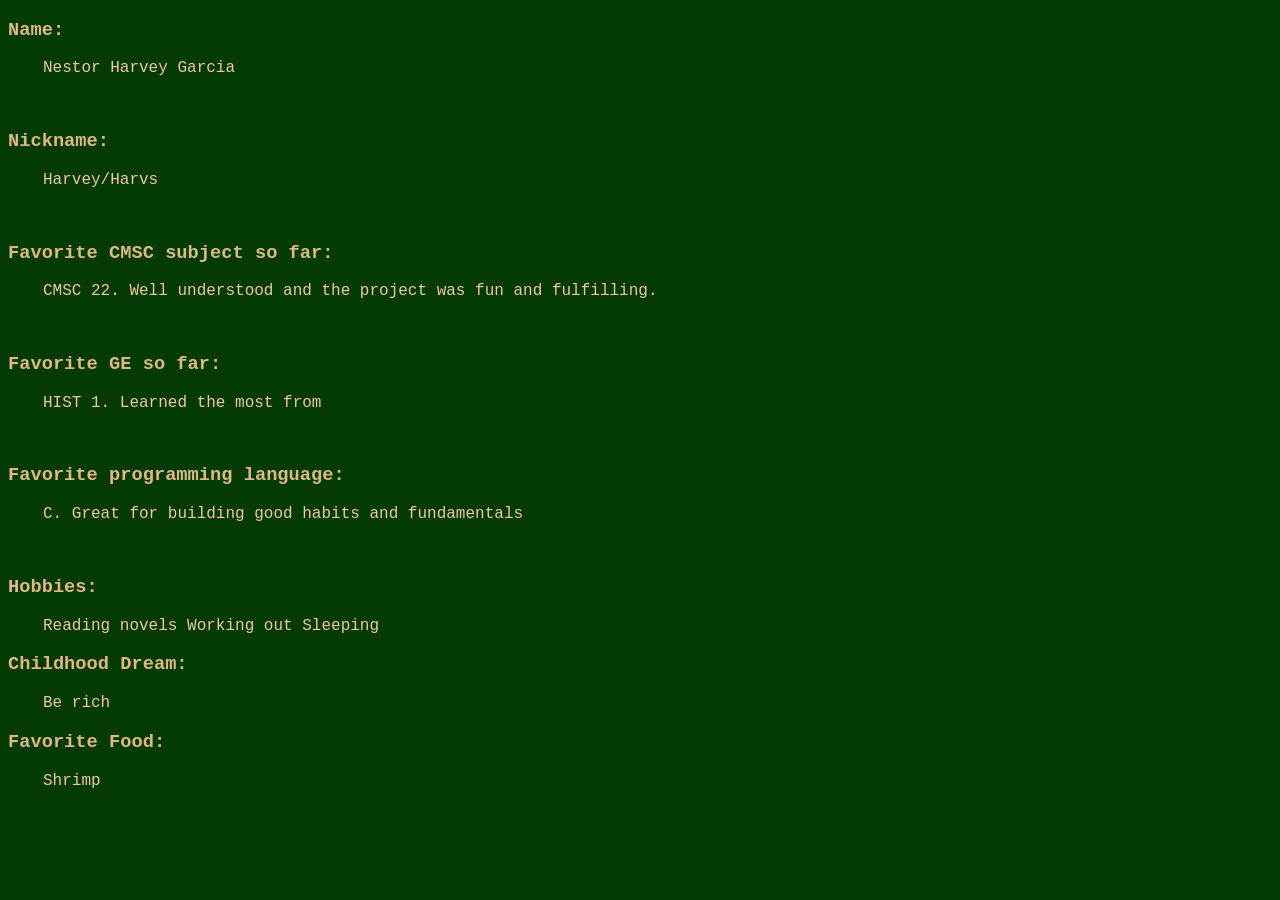
<file: index.html>
<!DOCTYPE html>
<html>
    <head>
        <link rel="stylesheet" href="style.css">
        <title>CMSC 100 - Week 01
        </title>
    </head>    
    <body>
        <h3>Name:</h3>
        <p>Nestor Harvey Garcia</p><br> 

        <h3>Nickname:</h3>
        <p>Harvey/Harvs</p><br>

        <h3>Favorite CMSC subject so far:</h3>
        <p>CMSC 22. Well understood and the project was fun and fulfilling.</p><br>

        <h3>Favorite GE so far:</h3>
        <p>HIST 1. Learned the most from</p><br>

        <h3>Favorite programming language:</h3>
        <p>C. Great for building good habits and fundamentals</p><br>

        <h3>Hobbies:</h3>
        <p>
            Reading novels
            Working out
            Sleeping
        </p>

        <h3>Childhood Dream:</h3>
        <p>Be rich</p>

        <h3>Favorite Food:</h3>
        <p>Shrimp</p>
    </body>
</html>
</file>
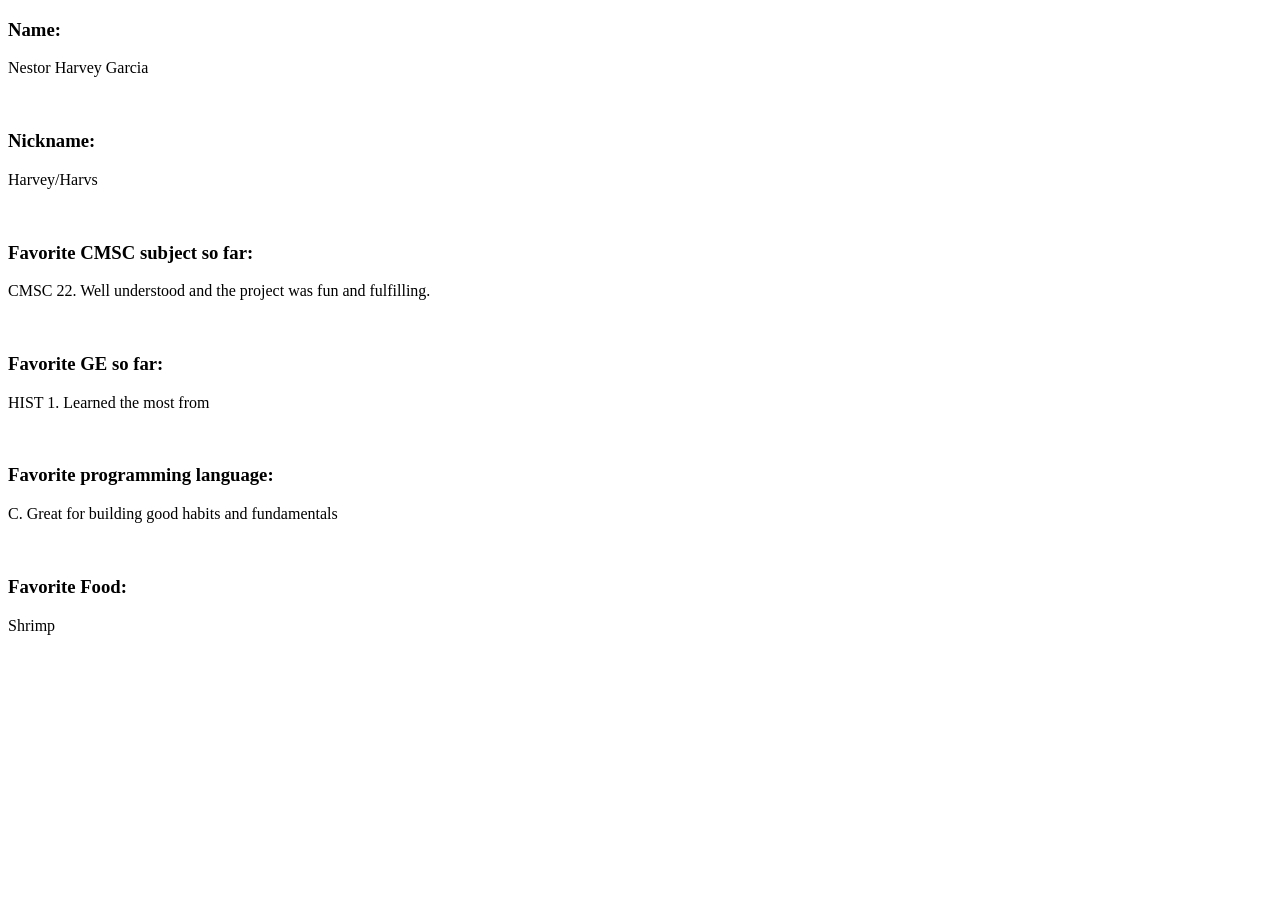
<file: Main.html>
<!DOCTYPE html>
<html>
    <head>
        <title>CMSC 100 - Week 01
        </title>
    </head>    
    <body>
        <h3>Name:</h3>
        <p>Nestor Harvey Garcia</p><br> 

        <h3>Nickname:</h3>
        <p>Harvey/Harvs</p><br>

        <h3>Favorite CMSC subject so far:</h3>
        <p>CMSC 22. Well understood and the project was fun and fulfilling.</p><br>

        <h3>Favorite GE so far:</h3>
        <p>HIST 1. Learned the most from</p><br>

        <h3>Favorite programming language:</h3>
        <p>C. Great for building good habits and fundamentals</p><br>

        <h3>Favorite Food:</h3>
        <p>Shrimp</p>
    </body>
</html>
</file>
<file: style.css>
body {
    background-color: rgb(4, 59, 4);
}
h3{
    font-family: 'Courier New', Courier, monospace;
    color: burlywood;
}
p{
    color:rgb(238, 202, 158);
    padding-left: 35px;
    font-family: 'Courier New', Courier, monospace;
}
</file>
